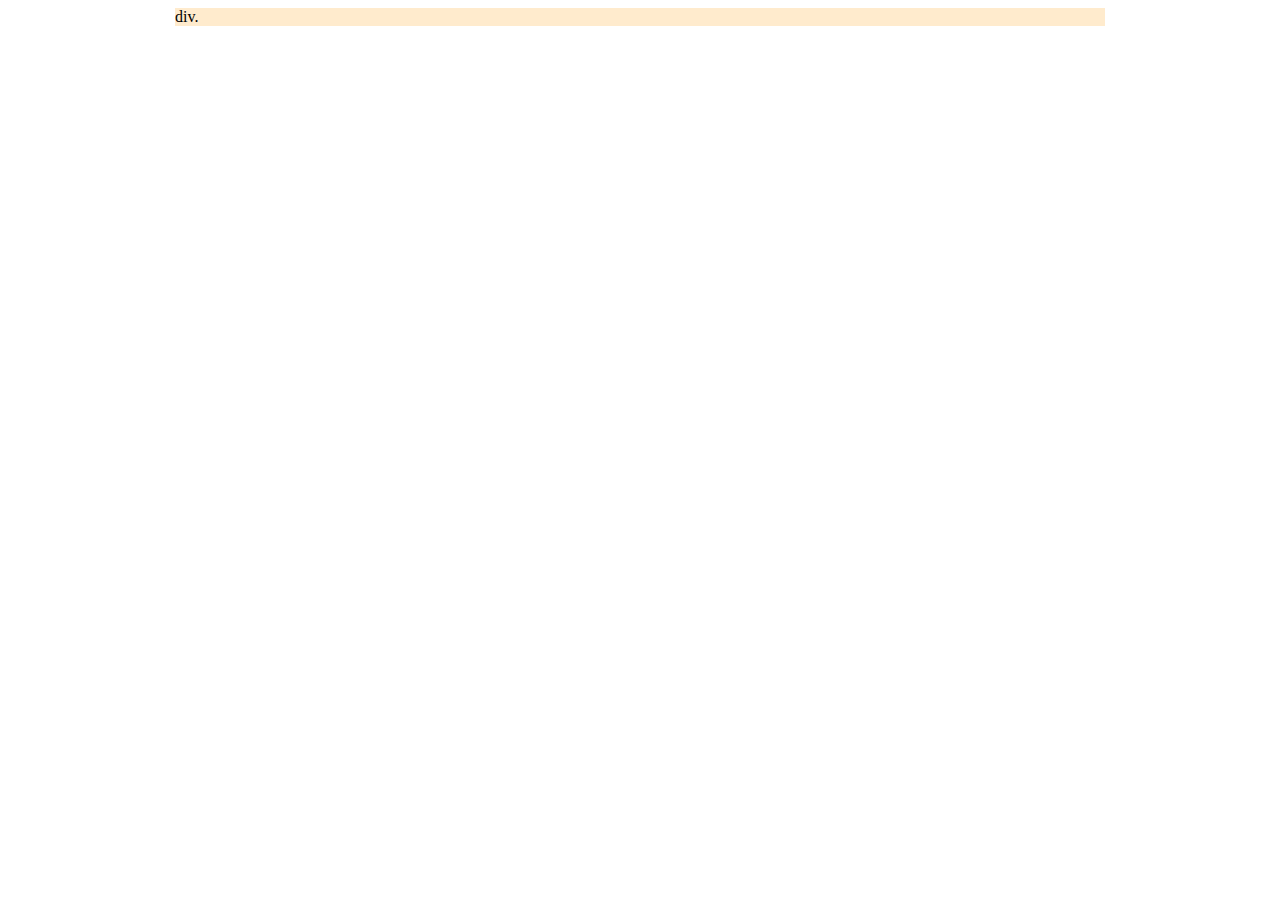
<file: autopodbor/index.html>
<!DOCTYPE html>
<html lang="en">

<head>
    <meta charset="UTF-8">
    <meta name="viewport" content="width=device-width, initial-scale=1.0">
    <meta http-equiv="X-UA-Compatible" content="ie=edge">
    <link rel="stylesheet" href="index.css">
    <title>Document</title>
</head>

<body>
    <header>
        <div class="container">
            div.

        </div>
    </header>

</body>

</html>
</file>
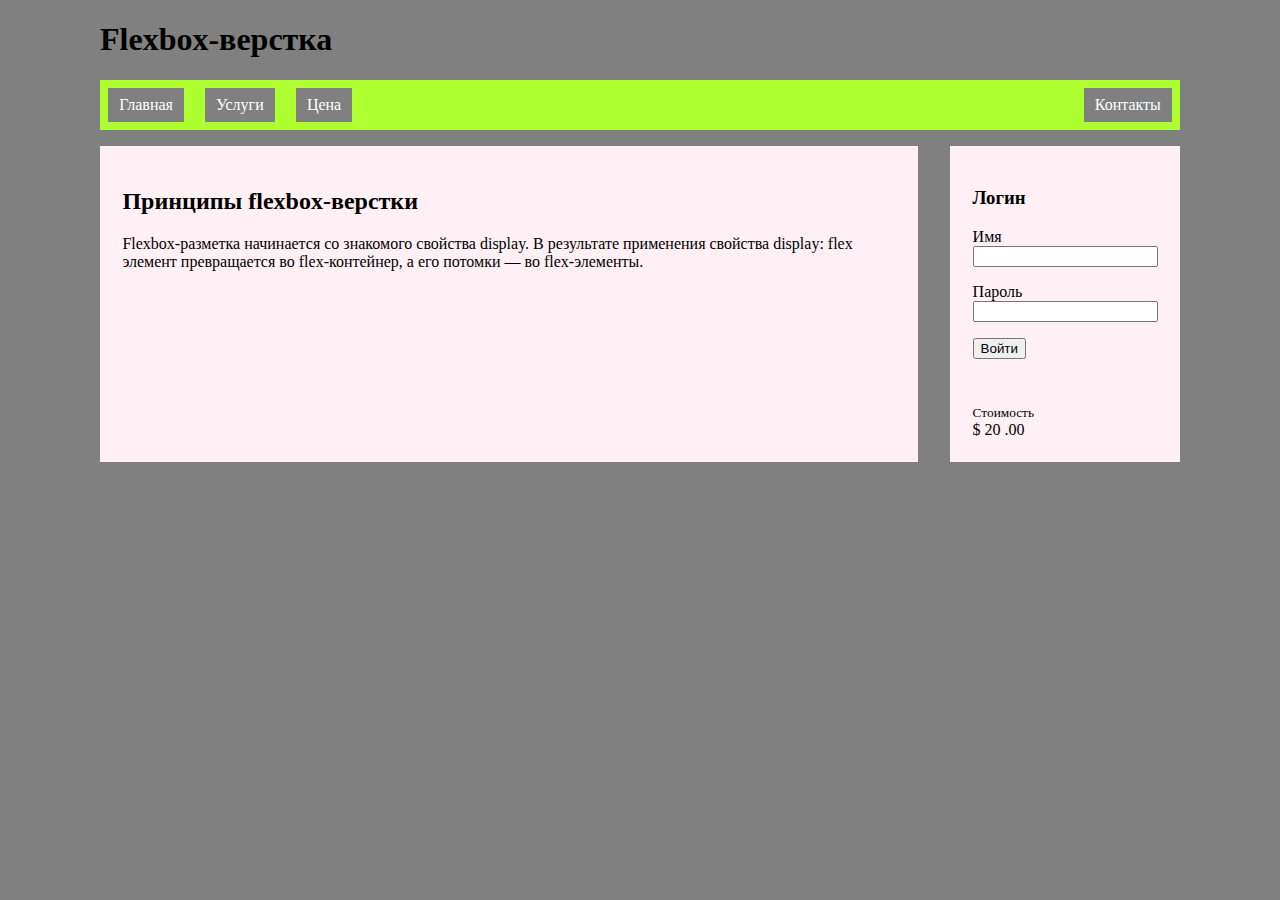
<file: Flexbox верстка  CSS для Профи/index.html>
<!DOCTYPE html>
<html lang="en">

<head>
    <meta charset="UTF-8">
    <meta name="viewport" content="width=device-width, initial-scale=1.0">
    <meta http-equiv="X-UA-Compatible" content="ie=edge">
    <link rel="stylesheet" href="index.css">
    <title>Flexbox-верстка</title>
</head>

<body>
    <div class="container">
        <header>
            <h1>Flexbox-верстка</h1>
        </header>

        <nav>
            <ul class="site-nav">
                <li><a href="/">Главная</a></li>
                <li><a href="/">Услуги</a></li>
                <li><a href="/">Цена</a></li>
                <li class="nav-right">
                    <a href="/about">Контакты</a>
                </li>
            </ul>
        </nav>

        <main class="flex">
            <div class="column-main tile">
                <h2>Принципы flexbox-верстки</h2>
                <p>Flexbox-разметка начинается со знакомого свойства display. В результате применения свойства display: flex элемент превращается во flex-контейнер, а его потомки — во flex-элементы. </p>
            </div>

            <div class="column-sidebar">
                <div class="tile">
                    <form class="login-form">
                        <h3>Логин</h3>
                        <p>
                            <label for="username">Имя</label>
                            <input id="username" type="text" name="username" />
                        </p>
                        <p>
                            <label for="password">Пароль</label>
                            <input id="password" type="password" name="password" />
                        </p>
                        <button type="submit">Войти</button>
                    </form>
                </div>

                <div class="tile centered">
                    <small>Стоимость</small>

                    <div class="cost">
                        <span class="cost-currency">$</span>
                        <span class="cost-dollars">20</span>
                        <span class="cost-cents">.00</span>
                    </div>
                </div>
            </div>
        </main>

    </div>

</body>

</html>
</file>
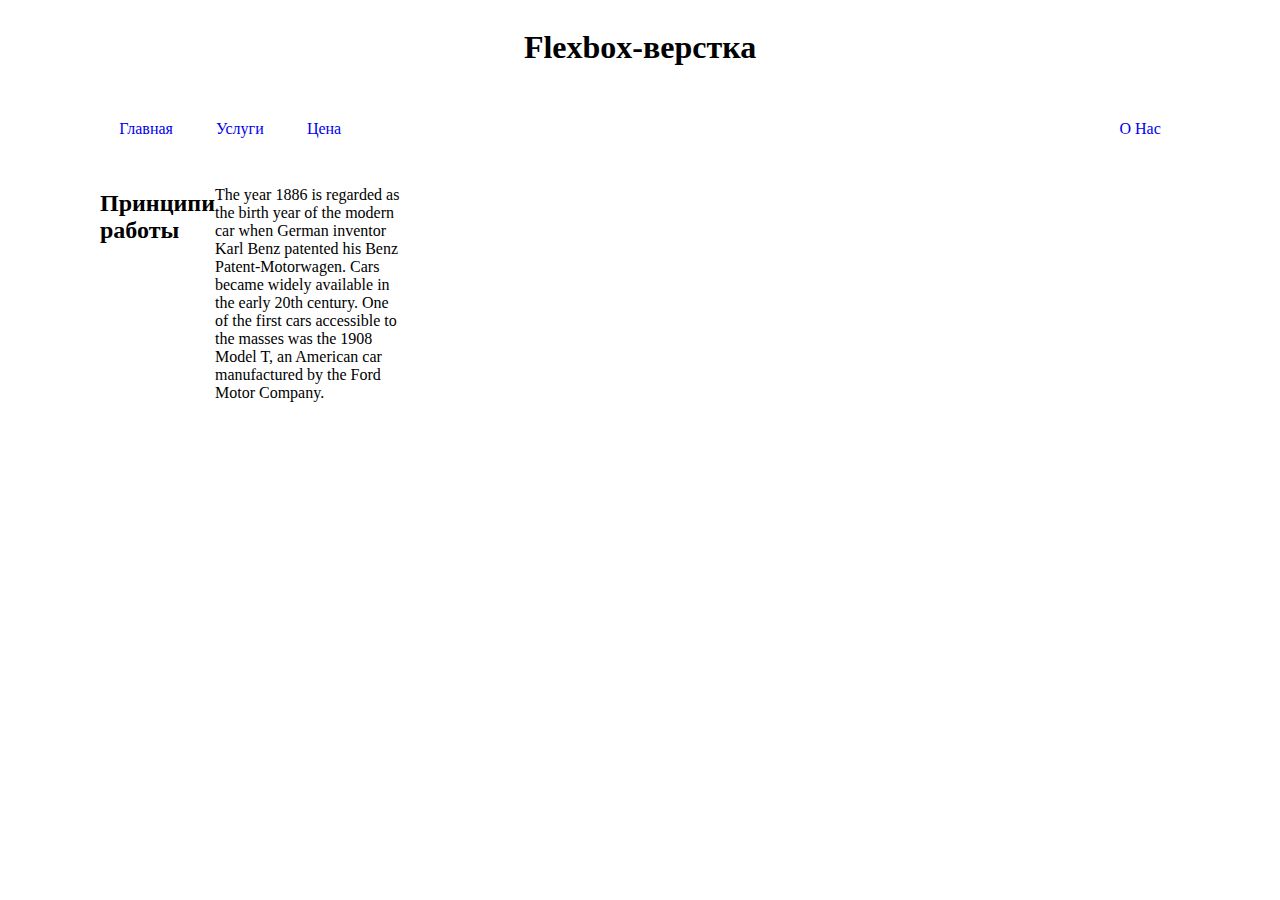
<file: flexbox верстка инструменты/index.html>
<!DOCTYPE html>
<html lang="en">

<head>
    <meta charset="UTF-8">
    <meta name="viewport" content="width=device-width, initial-scale=1.0">
    <meta http-equiv="X-UA-Compatible" content="ie=edge">
    <link rel="stylesheet" href="index.css">
    <title>Document</title>
</head>

<body>
    <div class="container">
        <header>
            <h1>Flexbox-верстка</h1>
        </header>
        <nav>
            <ul class="site-nav">
                <li>
                    <a href="#">Главная</a></li>
                <li>
                    <a href="#">Услуги</a></li>
                <li>
                    <a href="#">Цена</a></li>
                <li class="nav-right">
                    <a href="#">О Нас</a></li>
            </ul>
        </nav>
        <main class="flex">
            <div class="column-mail tile">
                <h2>Принципи работы</h2>
                <p>
                    The year 1886 is regarded as the birth year of the modern car when German inventor Karl Benz patented his Benz Patent-Motorwagen. Cars became widely available in the early 20th century. One of the first cars accessible to the masses was the 1908 Model
                    T, an American car manufactured by the Ford Motor Company.
                </p>

            </div>
        </main>

    </div>

</body>

</html>
</file>
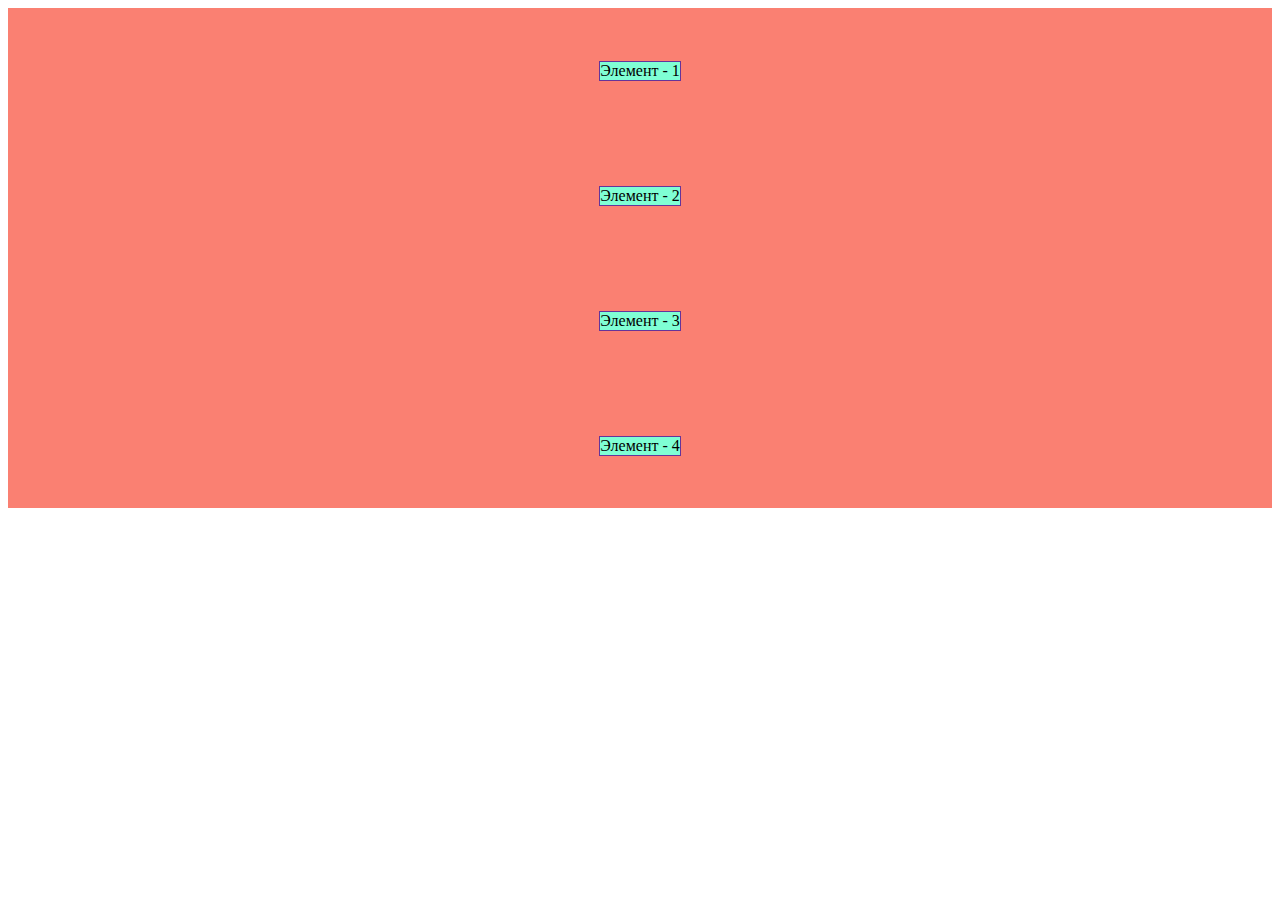
<file: lesson1/index.html>
<!DOCTYPE html>
<html lang="en">

<head>
    <meta charset="UTF-8">
    <meta name="viewport" content="width=device-width, initial-scale=1.0">
    <meta http-equiv="X-UA-Compatible" content="ie=edge">
    <link rel="stylesheet" href="index.css">
    <title>Document</title>
</head>

<body>
    <div class="container">
        <div class="item">Элемент - 1</div>
        <div class="item">Элемент - 2</div>
        <div class="item">Элемент - 3</div>
        <div class="item">Элемент - 4</div>
    </div>

</body>

</html>
</file>
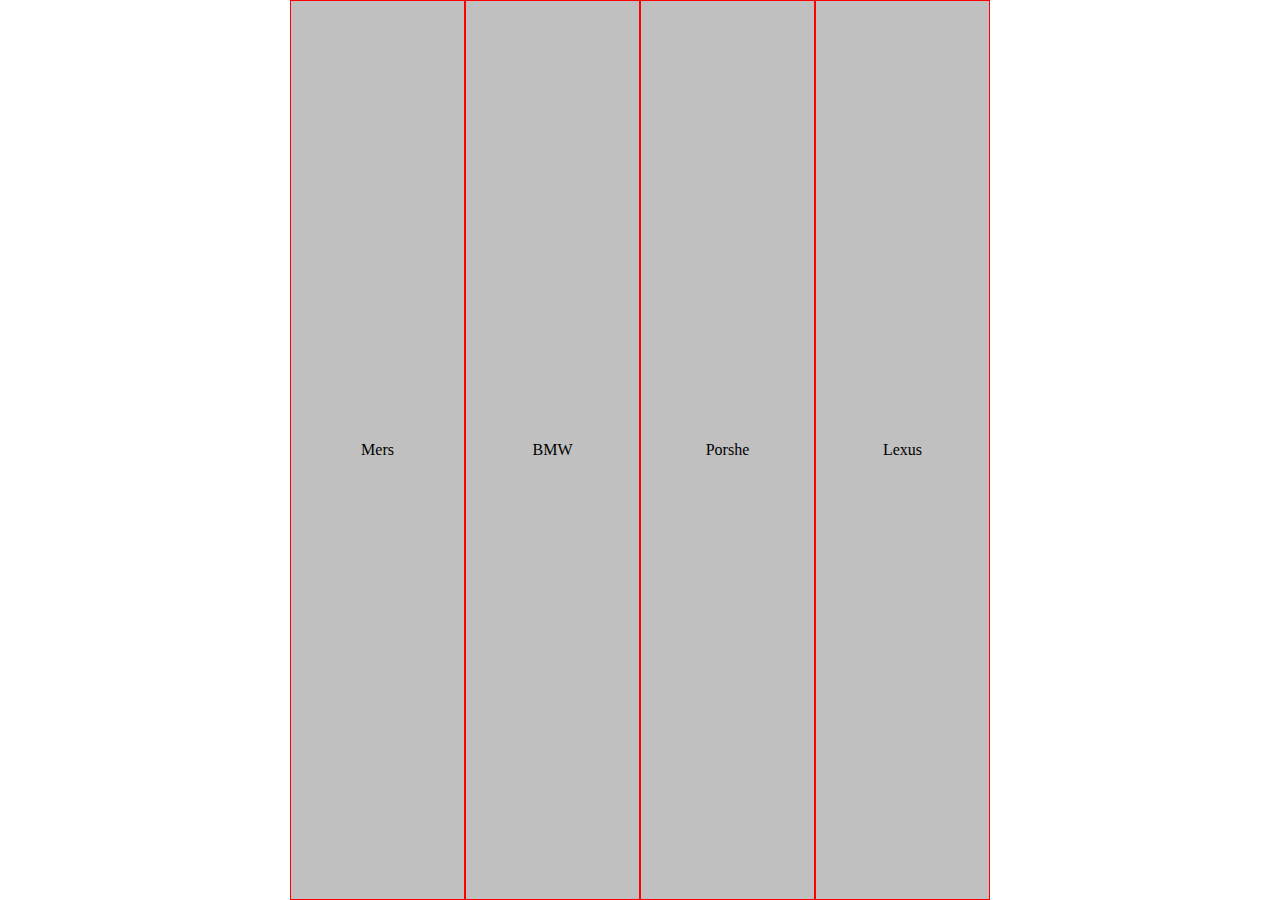
<file: flexbox lessons/slider flexbox/index.html>
<!DOCTYPE html>
<html lang="en">

<head>
    <meta charset="UTF-8">
    <meta name="viewport" content="width=device-width, initial-scale=1.0">
    <meta http-equiv="X-UA-Compatible" content="ie=edge">
    <link rel="stylesheet" href="index.css">
    <title>Flex Slider</title>
</head>

<body>
    <div class="car">
        <div class="slider">
            <div class="item item-1"><span>Mers</span></div>
            <div class="item item-2"><span>BMW</span></div>
            <div class="item item-3"><span>Porshe</span></div>
            <div class="item item-4"><span>Lexus</span></div>
        </div>
    </div>

</body>

</html>
</file>
<file: autopodbor/index.css>
.container {
    background-color: blanchedalmond;
    width: 930px;
    margin: 0 auto;
}
</file>
<file: Flexbox верстка  CSS для Профи/index.css>
body {
                        background: grey;
                    }
                    
                    .container {
                        width: 1080px;
                        margin: 0 auto;
                    }
                    
                    .site-nav {
                        display: -ms-flexbox;
                        /*ie, safari*/
                        display: -webkit-flex;
                        /*ie, safari*/
                        display: flex;
                        padding: .5em;
                        /*сброс отступов слеао*/
                        background: greenyellow;
                        list-style: none;
                    }
                    
                    .site-nav a {
                        /*.site-nav > li > a - можно так перейти к а */
                        background: grey;
                        color: white;
                        text-decoration: none;
                        display: block;
                        padding: .5em .7em;
                    }
                    
                    .site-nav>li+li {
                        /* ко всем кроме первого  */
                        margin-left: 1.3em;
                    }
                    
                    .site-nav>.nav-right {
                        margin-left: auto;
                        /* расстояние автомотически  */
                    }
                    
                    .tile {
                        background: lavenderblush;
                        padding: 1.4em;
                    }
                    
                    .flex {
                        display: flex;
                    }
                    
                    .flex>*+* {
                        /* ко всем кроме первого  */
                        /* сделали отступ от первого блока  */
                        margin-top: 0;
                        margin-left: 2em;
                    }
                    
                    .column-sidebar {
                        flex: 20%;
                    }
                    
                    .column-main {
                        flex: 80%;
                        flex-grow: ;
                        flex-shrink: ;
                        flex-basis: ;
                    }
</file>
<file: flexbox верстка инструменты/index.css>
.container {
    width: 1080px;
    margin: 0 auto;
}

.site-nav {
    display: -ms-flexbox;
    display: -webkit-flex;
    display: flex;
    padding: 0.5em;
    list-style: none;
}

.site-nav>li>a {
    text-decoration: none;
    display: block;
    padding: 0.5em 0.7em;
}

.site-nav>li+li {
    margin-left: 1.3em;
}

.site-nav>.nav-right {
    margin-left: auto;
}

header {
    display: flex;
    justify-content: center;
}

.flex {
    display: flex;
    width: 300px;
    justify-content: center;
}

.tile {
    display: flex;
    justify-content: center;
}
</file>
<file: lesson1/index.css>
.container {
    display: flex;
    height: 500px;
    background-color: salmon;
    align-items: center;
    justify-content: space-around;
    flex-direction: column;
}

.item {
    background-color: aquamarine;
    border: 1px solid rebeccapurple;
}
</file>
<file: flexbox lessons/slider flexbox/index.css>
* {
        box-sizing: border-box;
    }
    /*.car {
        width: 700px;
        margin: 0 auto;
    }*/
    
    body {
        margin: 0;
        padding: 0;
        color: black;
    }
    
    .slider {
        display: flex;
        justify-content: center;
        align-items: center;
        padding: 0;
        width: 700px;
        margin: 0 auto;
    }
    
    .item {
        height: 100vh;
        display: flex;
        justify-content: center;
        align-items: center;
        flex-basis: 25%;
        background-color: silver;
        border: 1px solid red;
        transition: all 0.2s;
    }
    
    .item:hover {
        flex-basis: 50%;
    }
    /*https://www.youtube.com/watch?v=ZAHVgl9YIH0&list=PL3LQJkGQtzc4cCGLkwm1CmVahUtBkmJx9&index=4*/
</file>
